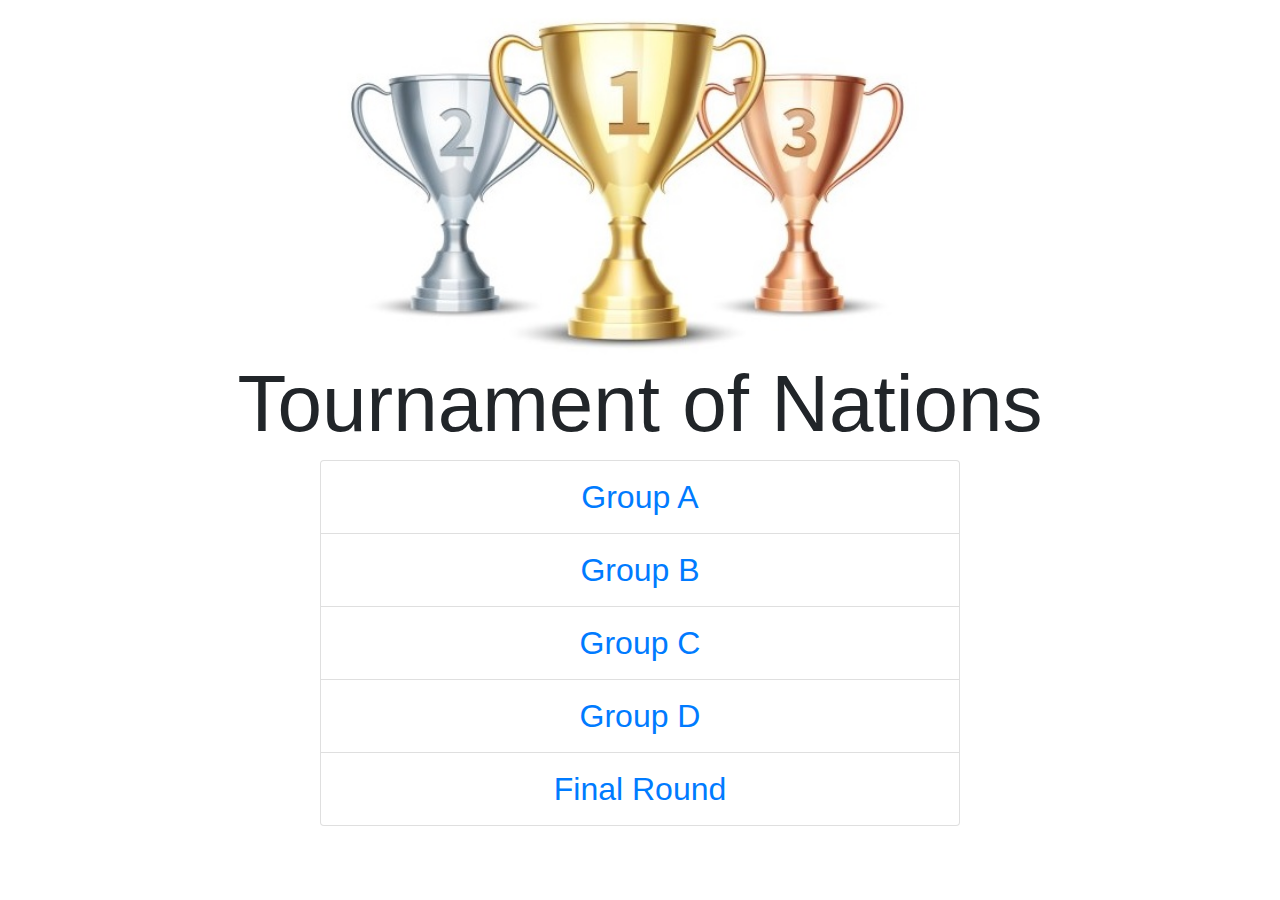
<file: index.html>
<!DOCTYPE html>
<html>
    <head>
        <title>My Own Tournament</title>
        <link rel="stylesheet" href="style.css">
        <link rel="stylesheet" href="https://maxcdn.bootstrapcdn.com/bootstrap/4.0.0/css/bootstrap.min.css" integrity="sha384-Gn5384xqQ1aoWXA+058RXPxPg6fy4IWvTNh0E263XmFcJlSAwiGgFAW/dAiS6JXm" crossorigin="anonymous">
    </head>
    <body>
        <img src="cup.jpg" alt="cup" class="image">
        <h1 id="mainTitle">Tournament of Nations</h1>

        <ul class="list-group">
        	<li class="list-group-item list-group-item-action"><a href="groupA.html">Group A</a></li>
        	<li class="list-group-item list-group-item-action"><a href="groupB.html">Group B</a></li>
        	<li class="list-group-item list-group-item-action"><a href="groupC.html">Group C</a></li>
        	<li class="list-group-item list-group-item-action"><a href="groupD.html">Group D</a></li>
        	<li class="list-group-item list-group-item-action"><a href="finalRound.html">Final Round</a></li>
        </ul>

    </body>
</html>
</file>
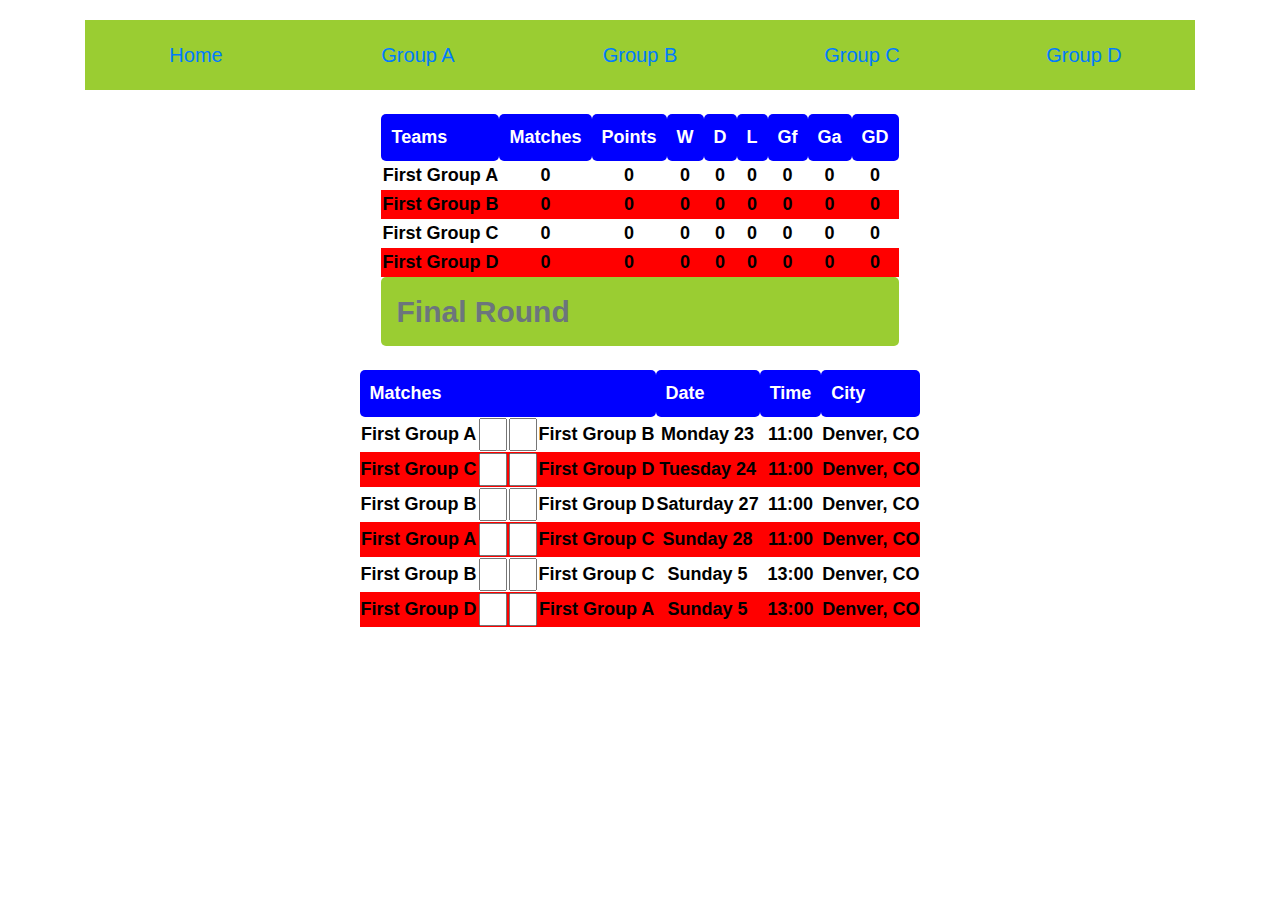
<file: finalRound.html>
<!DOCTYPE html>
<html>
    <head>
        <title>Final Round</title>
        <link rel="stylesheet" href="finalRound.css">
        <link rel="stylesheet" href="https://maxcdn.bootstrapcdn.com/bootstrap/4.0.0/css/bootstrap.min.css" integrity="sha384-Gn5384xqQ1aoWXA+058RXPxPg6fy4IWvTNh0E263XmFcJlSAwiGgFAW/dAiS6JXm" crossorigin="anonymous">
    </head>
    <body>
        <div class="container">
            <div class="col"><a href="index.html">Home</a></div>
            <div class="col"><a href="groupA.html">Group A</a></div>
            <div class="col"><a href="groupB.html">Group B</a></div>
            <div class="col"><a href="groupC.html">Group C</a></div>
            <div class="col"><a href="groupD.html">Group D</a></div>
        </div>
        <br>
        <table>
            <caption>Final Round</caption>
            <tr>
                <th>Teams</th>
                <th>Matches</th>
                <th>Points</th>
                <th>W</th>
                <th>D</th>
                <th>L</th>
                <th>Gf</th>
                <th>Ga</th>
                <th>GD</th>
            </tr>
            <tr class="odd">
                <td>First Group A</td>
                <td>0</td>
                <td>0</td>
                <td>0</td>
                <td>0</td>
                <td>0</td>
                <td>0</td>
                <td>0</td>
                <td>0</td>
            </tr> 
            <tr class="even">
                <td>First Group B</td>
                <td>0</td>
                <td>0</td>
                <td>0</td>
                <td>0</td>
                <td>0</td>
                <td>0</td>
                <td>0</td>
                <td>0</td>
            </tr>  
            <tr class="odd">
                <td>First Group C</td>
                <td>0</td>
                <td>0</td>
                <td>0</td>
                <td>0</td>
                <td>0</td>
                <td>0</td>
                <td>0</td>
                <td>0</td>
            </tr>  
            <tr class="even">
                <td>First Group D</td>
                <td>0</td>
                <td>0</td>
                <td>0</td>
                <td>0</td>
                <td>0</td>
                <td>0</td>
                <td>0</td>
                <td>0</td>
            </tr>   
        </table>
        <br>
        <table>
            <tr>
                <th colspan=4>Matches</th>
                <th>Date</th>
                <th>Time</th>
                <th>City</th>
            </tr>
            <tr class="odd">
                <td>First Group A</td>
                <td><input type="number" id="local1" autocomplete="off" style="text-align:right" tabindex="1"></td>
                <td><input type="number" id="visitor1" autocomplete="off" style="text-align:left" tabindex="2"></td>
                <td>First Group B</td>
                <td>Monday 23</td>
                <td>11:00</td>
                <td>Denver, CO</td>
            </tr>
            <tr class="even">
                <td>First Group C</td>
                <td><input type="number" id="local2" autocomplete="off" style="text-align:right" tabindex="3"></td>
                <td><input type="number" id="visitor2" autocomplete="off" style="text-align:left" tabindex="4"></td>
                <td>First Group D</td>
                <td>Tuesday 24</td>
                <td>11:00</td>
                <td>Denver, CO</td>
            </tr>
            <tr class="odd">
                <td>First Group B</td>
                <td><input type="number" id="local3" autocomplete="off" style="text-align:right" tabindex="5"></td>
                <td><input type="number" id="visitor3" autocomplete="off" style="text-align:left" tabindex="6"></td>
                <td>First Group D</td>
                <td>Saturday 27</td>
                <td>11:00</td>
                <td>Denver, CO</td>
            </tr>
            <tr class="even">
                <td>First Group A</td>
                <td><input type="number" id="local4" autocomplete="off" style="text-align:right" tabindex="7"></td>
                <td><input type="number" id="visitor4" autocomplete="off" style="text-align:left" tabindex="8"></td>
                <td>First Group C</td>
                <td>Sunday 28</td>
                <td>11:00</td>
                <td>Denver, CO</td>
            </tr>
            <tr class="odd">
                <td>First Group B</td>
                <td><input type="number" id="local5" autocomplete="off" style="text-align:right" tabindex="9"></td>
                <td><input type="number" id="visitor5" autocomplete="off" style="text-align:left" tabindex="10"></td>
                <td>First Group C</td>
                <td>Sunday 5</td>
                <td>13:00</td>
                <td>Denver, CO</td>
            </tr>
            <tr class="even">
                <td>First Group D</td>
                <td><input type="number" id="local6" autocomplete="off" style="text-align:right" tabindex="11"></td>
                <td><input type="number" id="visitor6" autocomplete="off" style="text-align:left" tabindex="12"></td>
                <td>First Group A</td>
                <td>Sunday 5</td>
                <td>13:00</td>
                <td>Denver, CO</td>
            </tr>
        </table>
    </body>
</html>
</file>
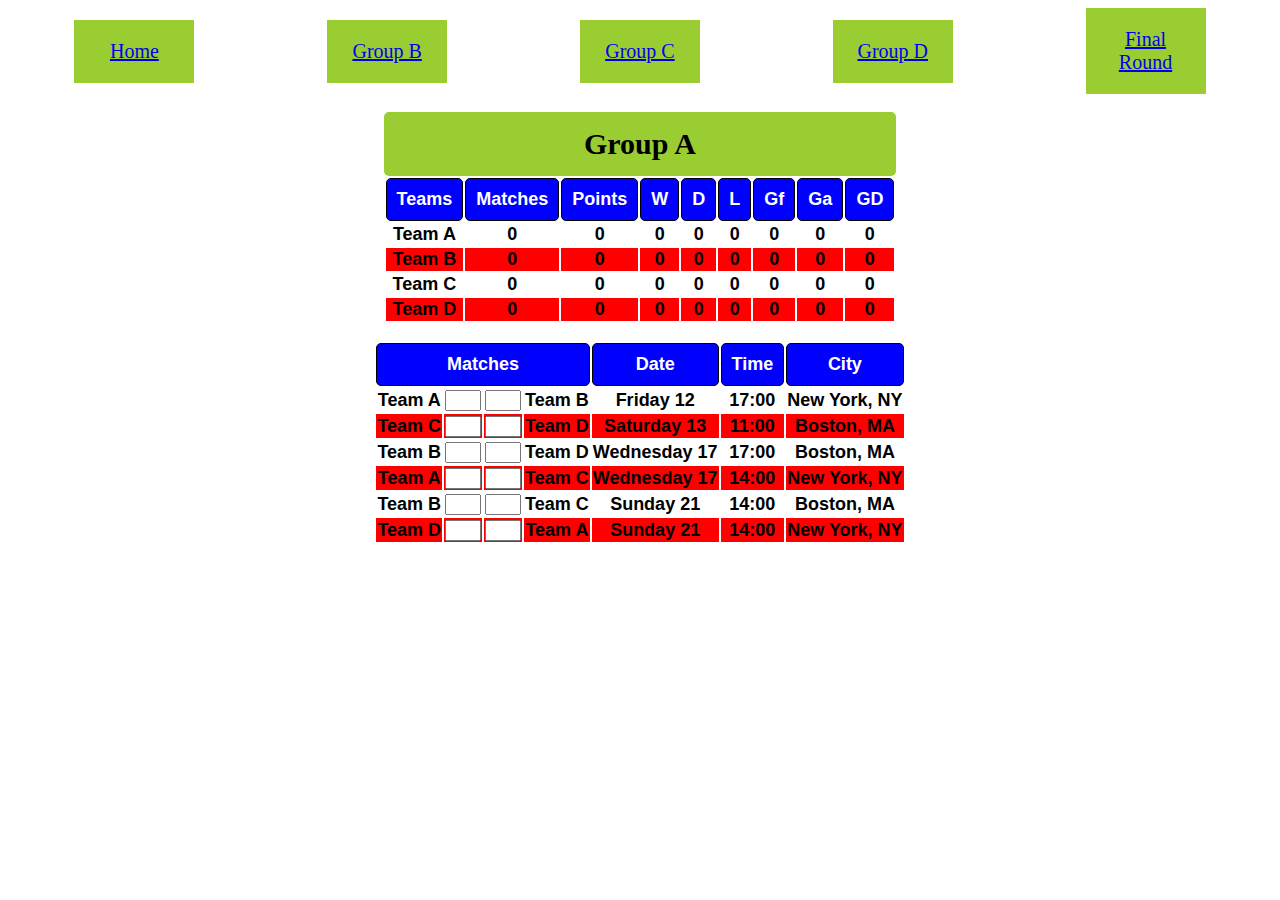
<file: groupA.html>
<!DOCTYPE html>
<html>
    <head>
        <title>Group A</title>
        <link rel="stylesheet" href="group.css">
    </head>
    <body>
        <div class="container">
            <div><a href="index.html">Home</a></div>
            <div><a href="groupB.html">Group B</a></div>
            <div><a href="groupC.html">Group C</a></div>
            <div><a href="groupD.html">Group D</a></div>
            <div><a href="finalRound.html">Final Round</a></div>
        </div>
        <br>
        <table id="group">
            <caption>Group A</caption>
            <tr>
                <th>Teams</th>
                <th>Matches</th>
                <th>Points</th>
                <th>W</th>
                <th>D</th>
                <th>L</th>
                <th>Gf</th>
                <th>Ga</th>
                <th>GD</th>
            </tr>
            <tr class="odd">
                <td>Team A</td>
                <td>0</td>
                <td>0</td>
                <td>0</td>
                <td>0</td>
                <td>0</td>
                <td>0</td>
                <td>0</td>
                <td>0</td>
            </tr> 
            <tr class="even">
                <td>Team B</td>
                <td>0</td>
                <td>0</td>
                <td>0</td>
                <td>0</td>
                <td>0</td>
                <td>0</td>
                <td>0</td>
                <td>0</td>
            </tr>  
            <tr class="odd">
                <td>Team C</td>
                <td>0</td>
                <td>0</td>
                <td>0</td>
                <td>0</td>
                <td>0</td>
                <td>0</td>
                <td>0</td>
                <td>0</td>
            </tr>  
            <tr class="even">
                <td>Team D</td>
                <td>0</td>
                <td>0</td>
                <td>0</td>
                <td>0</td>
                <td>0</td>
                <td>0</td>
                <td>0</td>
                <td>0</td>
            </tr>   
        </table>
        <br>
        <table id="matches">
            <tr>
                <th colspan=4>Matches</th>
                <th>Date</th>
                <th>Time</th>
                <th>City</th>
            </tr>
            <tr class="odd">
                <td>Team A</td>
                <td><input type="number" id="local1" autocomplete="off" style="text-align:right" tabindex="1"></td>
                <td><input type="number" id="visitor1" autocomplete="off" style="text-align:left" tabindex="2"></td>
                <td>Team B</td>
                <td>Friday 12</td>
                <td>17:00</td>
                <td>New York, NY</td>
            </tr>
            <tr class="even">
                <td>Team C</td>
                <td><input type="number" id="local2" autocomplete="off" style="text-align:right" tabindex="3"></td>
                <td><input type="number" id="visitor2" autocomplete="off" style="text-align:left" tabindex="4"></td>
                <td>Team D</td>
                <td>Saturday 13</td>
                <td>11:00</td>
                <td>Boston, MA</td>
            </tr>
            <tr class="odd">
                <td>Team B</td>
                <td><input type="number" id="local3" autocomplete="off" style="text-align:right" tabindex="5"></td>
                <td><input type="number" id="visitor3" autocomplete="off" style="text-align:left" tabindex="6"></td>
                <td>Team D</td>
                <td>Wednesday 17</td>
                <td>17:00</td>
                <td>Boston, MA</td>
            </tr>
            <tr class="even">
                <td>Team A</td>
                <td><input type="number" id="local4" autocomplete="off" style="text-align:right" tabindex="7"></td>
                <td><input type="number" id="visitor4" autocomplete="off" style="text-align:left" tabindex="8"></td>
                <td>Team C</td>
                <td>Wednesday 17</td>
                <td>14:00</td>
                <td>New York, NY</td>
            </tr>
            <tr class="odd">
                <td>Team B</td>
                <td><input type="number" id="local5" autocomplete="off" style="text-align:right" tabindex="9"></td>
                <td><input type="number" id="visitor5" autocomplete="off" style="text-align:left" tabindex="10"></td>
                <td>Team C</td>
                <td>Sunday 21</td>
                <td>14:00</td>
                <td>Boston, MA</td>
            </tr>
            <tr class="even">
                <td>Team D</td>
                <td><input type="number" id="local6" autocomplete="off" style="text-align:right" tabindex="11"></td>
                <td><input type="number" id="visitor6" autocomplete="off" style="text-align:left" tabindex="12"></td>
                <td>Team A</td>
                <td>Sunday 21</td>
                <td>14:00</td>
                <td>New York, NY</td>
            </tr>
        </table>
    </body>
</html>
</file>
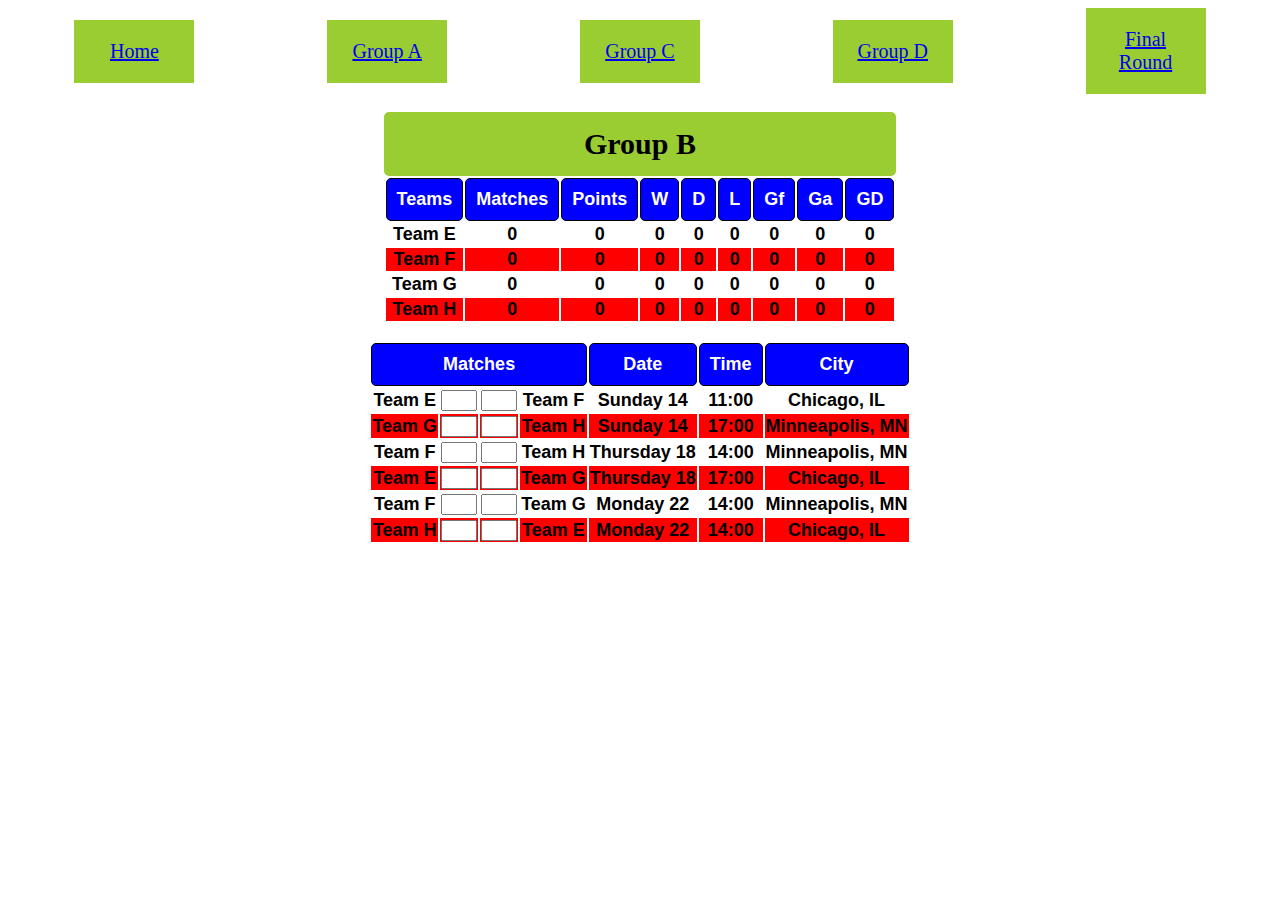
<file: groupB.html>
<!DOCTYPE html>
<html>
    <head>
        <title>Group B</title>
        <link rel="stylesheet" href="group.css">
    </head>
    <body>
        <div class="container">
            <div><a href="index.html">Home</a></div>
            <div><a href="groupA.html">Group A</a></div>
            <div><a href="groupC.html">Group C</a></div>
            <div><a href="groupD.html">Group D</a></div>
            <div><a href="finalRound.html">Final Round</a></div>
        </div>
        <br>
        <table>
            <caption>Group B</caption>
            <tr>
                <th>Teams</th>
                <th>Matches</th>
                <th>Points</th>
                <th>W</th>
                <th>D</th>
                <th>L</th>
                <th>Gf</th>
                <th>Ga</th>
                <th>GD</th>
            </tr>
            <tr class="odd">
            <td>Team E</td>
                <td>0</td>
                <td>0</td>
                <td>0</td>
                <td>0</td>
                <td>0</td>
                <td>0</td>
                <td>0</td>
                <td>0</td>
            </tr> 
            <tr class="even">
                <td>Team F</td>
                <td>0</td>
                <td>0</td>
                <td>0</td>
                <td>0</td>
                <td>0</td>
                <td>0</td>
                <td>0</td>
                <td>0</td>
            </tr>  
            <tr class="odd">
                <td>Team G</td>
                <td>0</td>
                <td>0</td>
                <td>0</td>
                <td>0</td>
                <td>0</td>
                <td>0</td>
                <td>0</td>
                <td>0</td>
            </tr>  
            <tr class="even">
                <td>Team H</td>
                <td>0</td>
                <td>0</td>
                <td>0</td>
                <td>0</td>
                <td>0</td>
                <td>0</td>
                <td>0</td>
                <td>0</td>
            </tr>   
        </table>
        <br>
        <table>
            <tr>
                <th colspan=4>Matches</th>
                <th>Date</th>
                <th>Time</th>
                <th>City</th>
            </tr>
                <tr class="odd">
                <td>Team E</td>
                <td><input type="number" id="local1" autocomplete="off" style="text-align:right" tabindex="1"></td>
                <td><input type="number" id="visitor1" autocomplete="off" style="text-align:left" tabindex="2"></td>
                <td>Team F</td>
                <td>Sunday 14</td>
                <td>11:00</td>
                <td>Chicago, IL</td>
            </tr>
            <tr class="even">
                <td>Team G</td>
                <td><input type="number" id="local2" autocomplete="off" style="text-align:right" tabindex="3"></td>
                <td><input type="number" id="visitor2" autocomplete="off" style="text-align:left" tabindex="4"></td>
                <td>Team H</td>
                <td>Sunday 14</td>
                <td>17:00</td>
                <td>Minneapolis, MN</td>
            </tr>
            <tr class="odd">
                <td>Team F</td>
                <td><input type="number" id="local3" autocomplete="off" style="text-align:right" tabindex="5"></td>
                <td><input type="number" id="visitor3" autocomplete="off" style="text-align:left" tabindex="6"></td>
                <td>Team H</td>
                <td>Thursday 18</td>
                <td>14:00</td>
                <td>Minneapolis, MN</td>
            </tr>
            <tr class="even">
                <td>Team E</td>
                <td><input type="number" id="local4" autocomplete="off" style="text-align:right" tabindex="7"></td>
                <td><input type="number" id="visitor4" autocomplete="off" style="text-align:left" tabindex="8"></td>
                <td>Team G</td>
                <td>Thursday 18</td>
                <td>17:00</td>
                <td>Chicago, IL</td>
            </tr>
            <tr class="odd">
                <td>Team F</td>
                <td><input type="number" id="local5" autocomplete="off" style="text-align:right" tabindex="9"></td>
                <td><input type="number" id="visitor5" autocomplete="off" style="text-align:left" tabindex="10"></td>
                <td>Team G</td>
                <td>Monday 22</td>
                <td>14:00</td>
                <td>Minneapolis, MN</td>
            </tr>
            <tr class="even">
                <td>Team H</td>
                <td><input type="number" id="local6" autocomplete="off" style="text-align:right" tabindex="11"></td>
                <td><input type="number" id="visitor6" autocomplete="off" style="text-align:left" tabindex="12"></td>
                <td>Team E</td>
                <td>Monday 22</td>
                <td>14:00</td>
                <td>Chicago, IL</td>
            </tr>
        </table>
    </body>
</html>
</file>
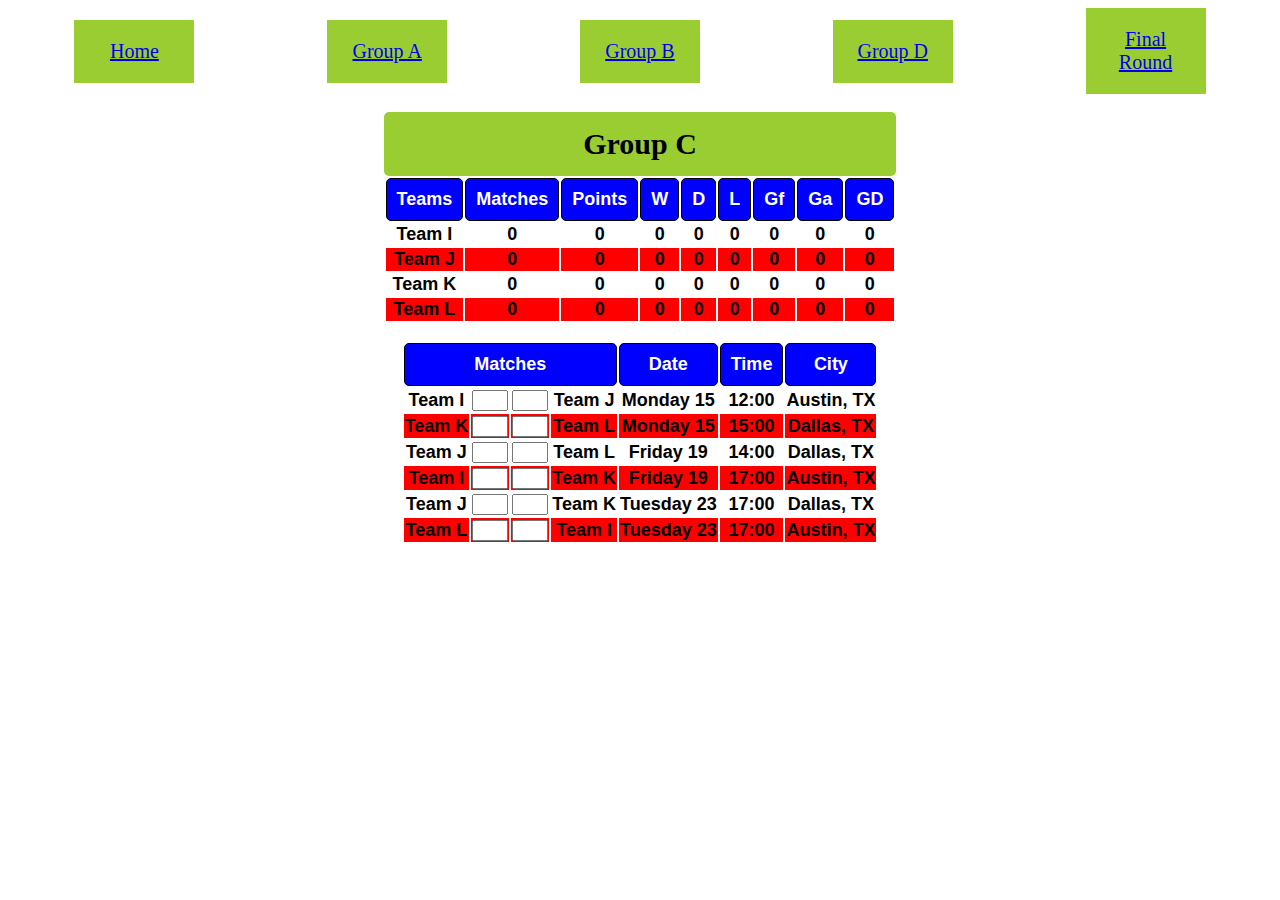
<file: groupC.html>
<!DOCTYPE html>
<html>
    <head>
        <title>Group C</title>
        <link rel="stylesheet" href="group.css">
    </head>
    <body>
        <div class="container">
            <div><a href="index.html">Home</a></div>
            <div><a href="groupA.html">Group A</a></div>
            <div><a href="groupB.html">Group B</a></div>
            <div><a href="groupD.html">Group D</a></div>
            <div><a href="finalRound.html">Final Round</a></div>
        </div>
        <br>
        <table>
            <caption>Group C</caption>
            <tr>
                <th>Teams</th>
                <th>Matches</th>
                <th>Points</th>
                <th>W</th>
                <th>D</th>
                <th>L</th>
                <th>Gf</th>
                <th>Ga</th>
                <th>GD</th>
            </tr>
            <tr class="odd">
                <td>Team I</td>
                <td>0</td>
                <td>0</td>
                <td>0</td>
                <td>0</td>
                <td>0</td>
                <td>0</td>
                <td>0</td>
                <td>0</td>
            </tr> 
            <tr class="even">
                <td>Team J</td>
                <td>0</td>
                <td>0</td>
                <td>0</td>
                <td>0</td>
                <td>0</td>
                <td>0</td>
                <td>0</td>
                <td>0</td>
            </tr>  
            <tr class="odd">
                <td>Team K</td>
                <td>0</td>
                <td>0</td>
                <td>0</td>
                <td>0</td>
                <td>0</td>
                <td>0</td>
                <td>0</td>
                <td>0</td>
            </tr>  
            <tr class="even">
                <td>Team L</td>
                <td>0</td>
                <td>0</td>
                <td>0</td>
                <td>0</td>
                <td>0</td>
                <td>0</td>
                <td>0</td>
                <td>0</td>
            </tr>   
        </table>
        <br>
        <table>
            <tr>
                <th colspan=4>Matches</th>
                <th>Date</th>
                <th>Time</th>
                <th>City</th>
            </tr>
            <tr class="odd">
                <td>Team I</td>
                <td><input type="number" id="local1" autocomplete="off" style="text-align:right" tabindex="1"></td>
                <td><input type="number" id="visitor1" autocomplete="off" style="text-align:left" tabindex="2"></td>
                <td>Team J</td>
                <td>Monday 15</td>
                <td>12:00</td>
                <td>Austin, TX</td>
            </tr>
            <tr class="even">
                <td>Team K</td>
                <td><input type="number" id="local2" autocomplete="off" style="text-align:right" tabindex="3"></td>
                <td><input type="number" id="visitor2" autocomplete="off" style="text-align:left" tabindex="4"></td>
                <td>Team L</td>
                <td>Monday 15</td>
                <td>15:00</td>
                <td>Dallas, TX</td>
            </tr>
            <tr class="odd">
                <td>Team J</td>
                <td><input type="number" id="local3" autocomplete="off" style="text-align:right" tabindex="5"></td>
                <td><input type="number" id="visitor3" autocomplete="off" style="text-align:left" tabindex="6"></td>
                <td>Team L</td>
                <td>Friday 19</td>
                <td>14:00</td>
                <td>Dallas, TX</td>
            </tr>
            <tr class="even">
                <td>Team I</td>
                <td><input type="number" id="local4" autocomplete="off" style="text-align:right" tabindex="7"></td>
                <td><input type="number" id="visitor4" autocomplete="off" style="text-align:left" tabindex="8"></td>
                <td>Team K</td>
                <td>Friday 19</td>
                <td>17:00</td>
                <td>Austin, TX</td>
            </tr>
            <tr class="odd">
                <td>Team J</td>
                <td><input type="number" id="local5" autocomplete="off" style="text-align:right" tabindex="9"></td>
                <td><input type="number" id="visitor5" autocomplete="off" style="text-align:left" tabindex="10"></td>
                <td>Team K</td>
                <td>Tuesday 23</td>
                <td>17:00</td>
                <td>Dallas, TX</td>
            </tr>
            <tr class="even">
                <td>Team L</td>
                <td><input type="number" id="local6" autocomplete="off" style="text-align:right" tabindex="11"></td>
                <td><input type="number" id="visitor6" autocomplete="off" style="text-align:left" tabindex="12"></td>
                <td>Team I</td>
                <td>Tuesday 23</td>
                <td>17:00</td>
                <td>Austin, TX</td>
            </tr>
        </table>
    </body>
</html>
</file>
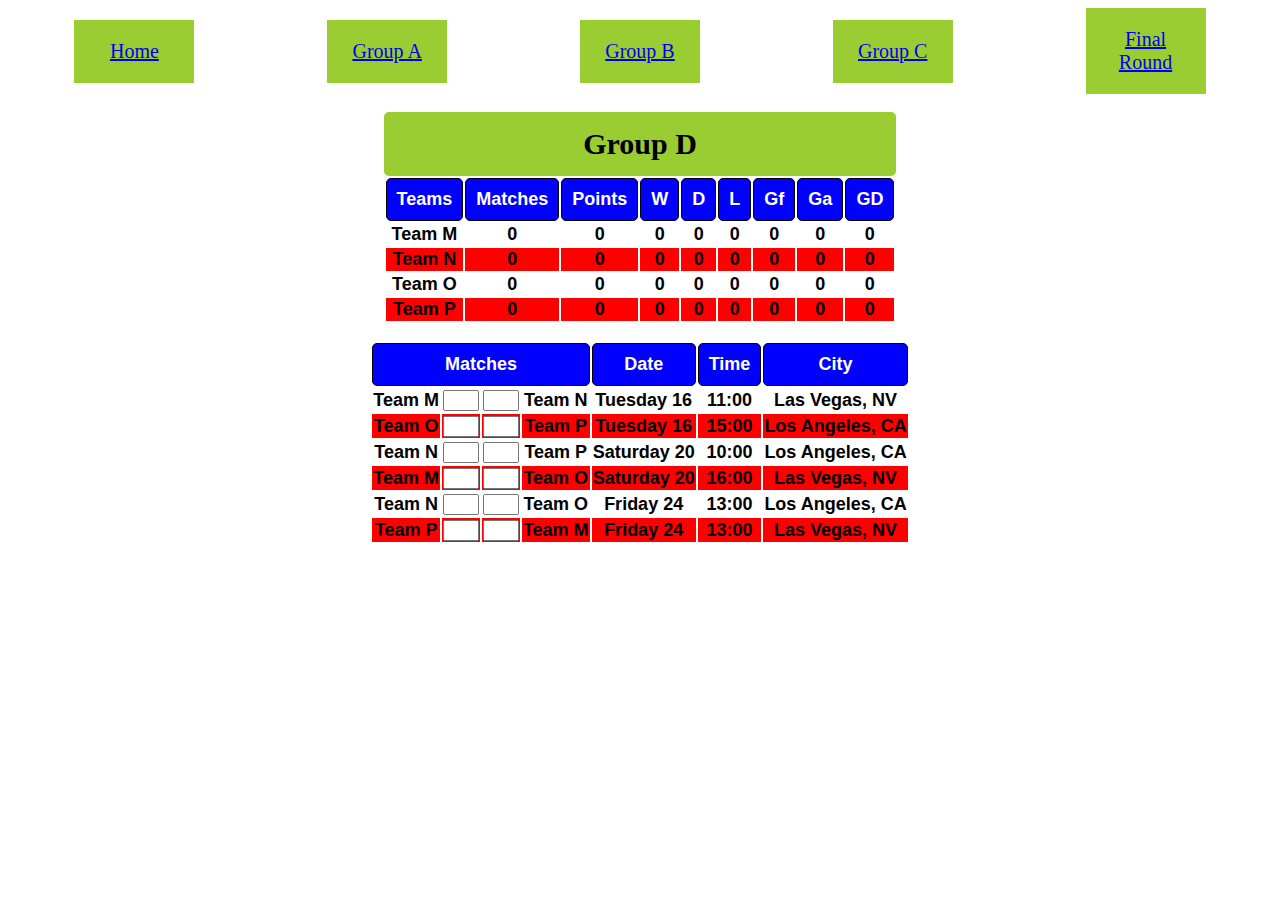
<file: groupD.html>
<!DOCTYPE html>
<html>
    <head>
        <title>Group D</title>
        <link rel="stylesheet" href="group.css">
    </head>
    <body>
        <div class="container">
            <div><a href="index.html">Home</a></div>
            <div><a href="groupA.html">Group A</a></div>
            <div><a href="groupB.html">Group B</a></div>
            <div><a href="groupC.html">Group C</a></div>
            <div><a href="finalRound.html">Final Round</a></div>
        </div>
        <br>
        <table>
            <caption>Group D</caption>
            <tr>
                <th>Teams</th>
                <th>Matches</th>
                <th>Points</th>
                <th>W</th>
                <th>D</th>
                <th>L</th>
                <th>Gf</th>
                <th>Ga</th>
                <th>GD</th>
            </tr>
            <tr class="odd">
                <td>Team M</td>
                <td>0</td>
                <td>0</td>
                <td>0</td>
                <td>0</td>
                <td>0</td>
                <td>0</td>
                <td>0</td>
                <td>0</td>
            </tr> 
            <tr class="even">
                <td>Team N</td>
                <td>0</td>
                <td>0</td>
                <td>0</td>
                <td>0</td>
                <td>0</td>
                <td>0</td>
                <td>0</td>
                <td>0</td>
            </tr>  
            <tr class="odd">
                <td>Team O</td>
                <td>0</td>
                <td>0</td>
                <td>0</td>
                <td>0</td>
                <td>0</td>
                <td>0</td>
                <td>0</td>
                <td>0</td>
            </tr>  
            <tr class="even">
                <td>Team P</td>
                <td>0</td>
                <td>0</td>
                <td>0</td>
                <td>0</td>
                <td>0</td>
                <td>0</td>
                <td>0</td>
                <td>0</td>
            </tr>   
        </table>
        <br>
        <table>
            <tr>
                <th colspan=4>Matches</th>
                <th>Date</th>
                <th>Time</th>
                <th>City</th>
            </tr>
            <tr class="odd">
                <td>Team M</td>
                <td><input type="number" id="local1" autocomplete="off" style="text-align:right" tabindex="1"></td>
                <td><input type="number" id="visitor1" autocomplete="off" style="text-align:left" tabindex="2"></td>
                <td>Team N</td>
                <td>Tuesday 16</td>
                <td>11:00</td>
                <td>Las Vegas, NV</td>
            </tr>
            <tr class="even">
                <td>Team O</td>
                <td><input type="number" id="local2" autocomplete="off" style="text-align:right" tabindex="3"></td>
                <td><input type="number" id="visitor2" autocomplete="off" style="text-align:left" tabindex="4"></td>
                <td>Team P</td>
                <td>Tuesday 16</td>
                <td>15:00</td>
                <td>Los Angeles, CA</td>
            </tr>
            <tr class="odd">
                <td>Team N</td>
                <td><input type="number" id="local3" autocomplete="off" style="text-align:right" tabindex="5"></td>
                <td><input type="number" id="visitor3" autocomplete="off" style="text-align:left" tabindex="6"></td>
                <td>Team P</td>
                <td>Saturday 20</td>
                <td>10:00</td>
                <td>Los Angeles, CA</td>
            </tr>
            <tr class="even">
                <td>Team M</td>
                <td><input type="number" id="local4" autocomplete="off" style="text-align:right" tabindex="7"></td>
                <td><input type="number" id="visitor4" autocomplete="off" style="text-align:left" tabindex="8"></td>
                <td>Team O</td>
                <td>Saturday 20</td>
                <td>16:00</td>
                <td>Las Vegas, NV</td>
            </tr>
            <tr class="odd">
                <td>Team N</td>
                <td><input type="number" id="local5" autocomplete="off" style="text-align:right" tabindex="9"></td>
                <td><input type="number" id="visitor5" autocomplete="off" style="text-align:left" tabindex="10"></td>
                <td>Team O</td>
                <td>Friday 24</td>
                <td>13:00</td>
                <td>Los Angeles, CA</td>
            </tr>
            <tr class="even">
                <td>Team P</td>
                <td><input type="number" id="local6" autocomplete="off" style="text-align:right" tabindex="11"></td>
                <td><input type="number" id="visitor6" autocomplete="off" style="text-align:left" tabindex="12"></td>
                <td>Team M</td>
                <td>Friday 24</td>
                <td>13:00</td>
                <td>Las Vegas, NV</td>
            </tr>
        </table>
    </body>
</html>
</file>
<file: style.css>
.image {
	display: block;
  	margin-left: auto;
  	margin-right: auto;
  	width: 50%;
}

#mainTitle {
	text-align: center;
  	font-size: 500%;
}

.list-group {
	width: 50%;
	display: block;
  	margin-left: auto;
  	margin-right: auto;
  	text-align: center;
  	font-size: 200%
}
</file>
<file: finalRound.css>
.container, .table {
  display: flex;
  flex-wrap: wrap;
  margin-left: auto;
  margin-right: auto;
  margin-top: 20px;
}

.container div {
  background-color: yellowgreen;
  color: white;
  text-align: center;
  font-size: 20px;
  margin: auto;
  padding: 20px;
  width: 90px;
}

a:hover {
  background-color: grey;
}

.container > div:hover {
  background-color: grey;
}


input[type=number]::-webkit-inner-spin-button,
input[type=number]::-webkit-outer-spin-button {
  -webkit-appearance: none;
  margin: 0;
}

input[type=number] {
  -moz-appearance: textfield;
  width: 28px;
}

table {
  margin: auto;
}

caption {
  background-color: yellowgreen;
  border-radius: 5px 5px 5px 5px;
  padding: 15px;
  font-size: 30px;
  font-weight: bold;
}

.even, .odd, th {
  text-align: center;
  border-radius: 5px 5px 5px 5px;
  height: 20px;
  font-family: sans-serif;
  font-size: 18px;
  font-weight: bold;
  padding: 10px;
  margin: 10px;
}

th {
  background-color: blue;
  color: white;
}

.odd {
  background-color: white;
  color: black;
}

.even {
  background-color: red;
  color: black;
}

@media print {
  .container {
    display: none;
  }
}
</file>
<file: group.css>
.container, .table {
  display: flex;
  flex-wrap: wrap;
  margin-left: auto;
  margin-right: auto;
}

.container div {
  background-color: yellowgreen;
  color: white;
  text-align: center;
  font-size: 20px;
  margin: auto;
  padding: 20px;
  width: 80px;
}

a:hover {
  background-color: grey;
}

.container > div:hover {
  background-color: grey;
}

input[type=number]::-webkit-inner-spin-button,
input[type=number]::-webkit-outer-spin-button {
  -webkit-appearance: none;
  margin: 0;
}

input[type=number] {
  -moz-appearance: textfield;
  width: 28px;
}

table {
  margin: auto;
}

caption {
  background-color: yellowgreen;
  border-radius: 5px 5px 5px 5px;
  padding: 15px;
  font-size: 30px;
  font-weight: bold;
}

.even, .odd, th {
  text-align: center;
  border-radius: 5px 5px 5px 5px;
  height: 20px;
  font-family: sans-serif;
  font-size: 18px;
  font-weight: bold;
  border: 1px solid black;
  padding: 10px;
  margin: 10px;
}

th {
  background-color: blue;
  color: white;
}

.odd {
  background-color: white;
  color: black;
  border: 1px solid black;
}

.even {
  background-color: red;
  color: black;
}

@media print {
  .container {
    display: none;
  }
}

/*# sourceMappingURL=group.css.map */
</file>
